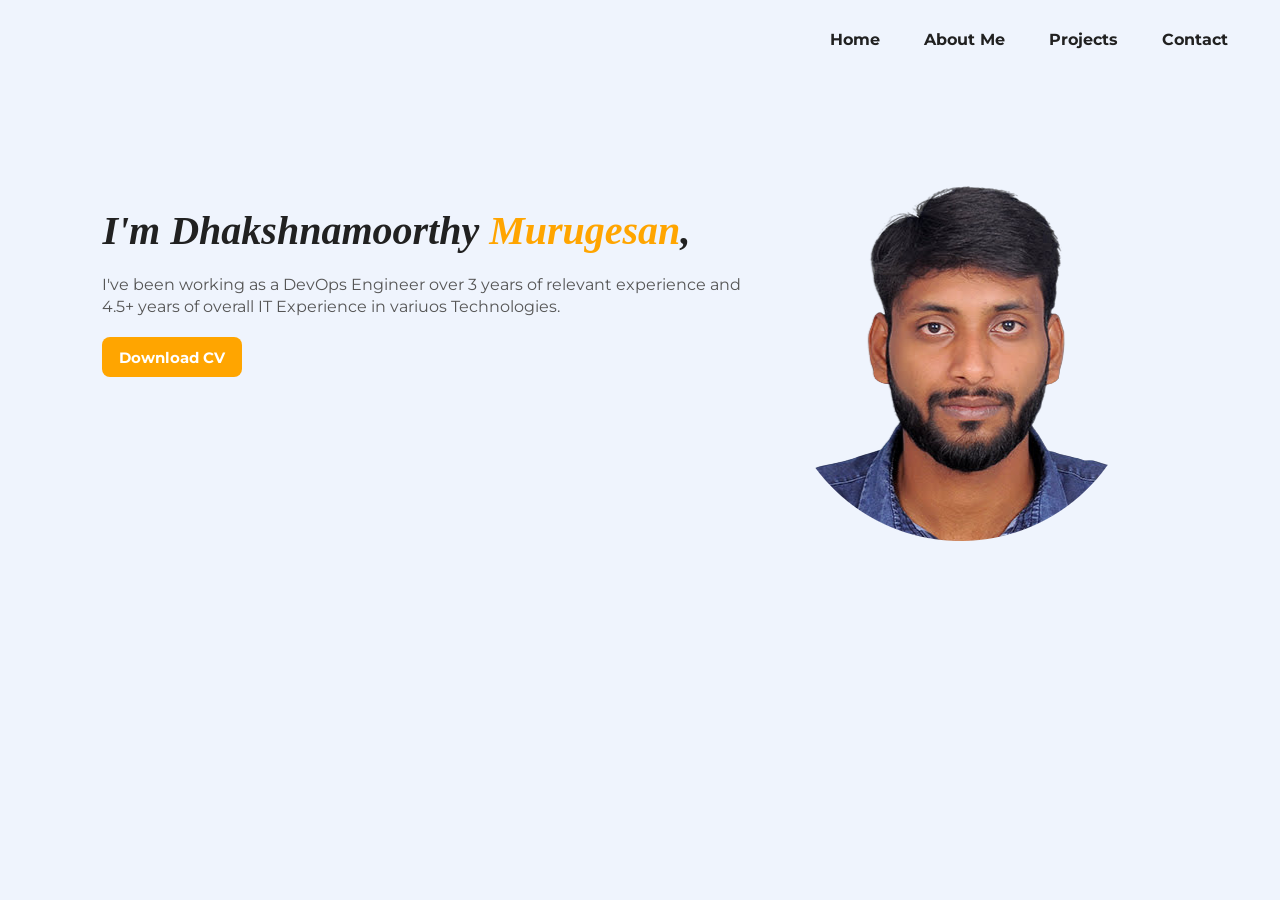
<file: index.html>
<!DOCTYPE html>
<html lang="en">
<head>
    <meta charset="UTF-8">
    <meta name="viewport" content="width=device-width, initial-scale=1.0">
    <title>Personal Portfolio</title>
    <link rel="stylesheet" href="styles.css">
</head>
<body>
    <div class="profile">
        <nav>
           <!-- <img src="src/images/logo_51.png"  class="logo"> -->
            <ul>
                <li><a href="index.html">Home</a></li>
                <li><a href="about.html">About Me</a></li>
                <li><a href="Projects.html">Projects</a></li>
               <!-- <li><a href="certification.html">Certifications</a></li> -->
                <li><a href="contact.html">Contact</a></li>
            </ul>
        </nav>
        <div class="detail">
            <h1>I'm Dhakshnamoorthy <span>Murugesan</span><span1>,</span1></h1>
            <p>I've been working as a DevOps Engineer over 3 years of relevant experience and
                <br>4.5+ years of overall IT Experience in variuos Technologies. </p>
            <br>
            <form method="get" action="src/images/Dhakshna_CV.pdf">
                <button class="btn1" type="submit">Download CV</button>
            </form>
        </div>
        <div class="images">
            <embed src="src/images/IMG_MIINE1.png" class="myimg"> </embed>
        </div>
    </div>
</body>
</html>
</file>
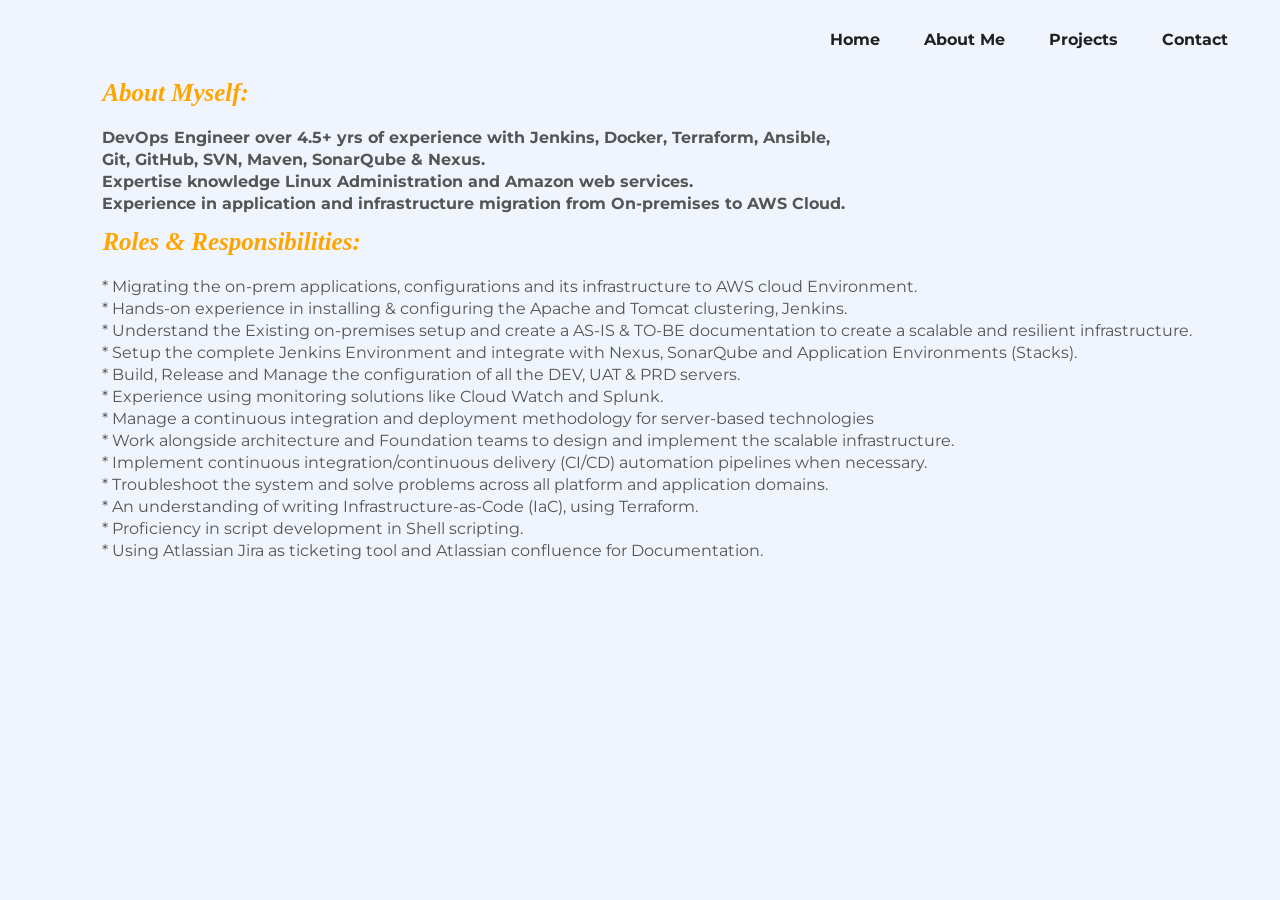
<file: about.html>
<!DOCTYPE html>
<html lang="en">
<head>
    <meta charset="UTF-8">
    <meta name="viewport" content="width=device-width, initial-scale=1.0">
    <title>About Me</title>
    <link rel="stylesheet" href="styles.css">
</head>
<body>
    <div class="profile">
        <nav>
           <!-- <img src="src/images/logo_51.png"  class="logo"> -->
            <ul>
                <li><a href="index.html">Home</a></li>
                <li><a href="about.html">About Me</a></li>
                <li><a href="Projects.html">Projects</a></li>
               <!-- <li><a href="certification.html">Certifications</a></li> -->
                <li><a href="contact.html">Contact</a></li>
            </ul>
        </nav>
        <div class="detail1">
            <h1>About Myself:</h1>
            <p>DevOps Engineer over 4.5+ yrs of experience with Jenkins, Docker, Terraform, Ansible,
                <br>Git, GitHub, SVN, Maven, SonarQube & Nexus.
                <br>Expertise knowledge Linux Administration and Amazon web services.
                <br>Experience in application and infrastructure migration from On-premises to AWS Cloud.
            </p>
        </div>
        <div class="detail2">
            <h1>Roles & Responsibilities:</h1>
            <p>* Migrating the on-prem applications, configurations and its infrastructure to AWS cloud Environment.
                <br>* Hands-on experience in installing & configuring the Apache and Tomcat clustering, Jenkins.
                <br>* Understand the Existing on-premises setup and create a AS-IS & TO-BE documentation to create a scalable and resilient infrastructure.
                <br>* Setup the complete Jenkins Environment and integrate with Nexus, SonarQube and Application Environments (Stacks).
                <br>* Build, Release and Manage the configuration of all the DEV, UAT & PRD servers.
                <br>* Experience using monitoring solutions like Cloud Watch and Splunk.
                <br>* Manage a continuous integration and deployment methodology for server-based technologies
                <br>* Work alongside architecture and Foundation teams to design and implement the scalable infrastructure.
                <br>* Implement continuous integration/continuous delivery (CI/CD) automation pipelines when necessary.
                <br>* Troubleshoot the system and solve problems across all platform and application domains.
                <br>* An understanding of writing Infrastructure-as-Code (IaC), using Terraform.
                <br>* Proficiency in script development in Shell scripting.
                <br>* Using Atlassian Jira as ticketing tool and Atlassian confluence for Documentation.
            </p>
        </div>
    </div>
</body>
</html>
</file>
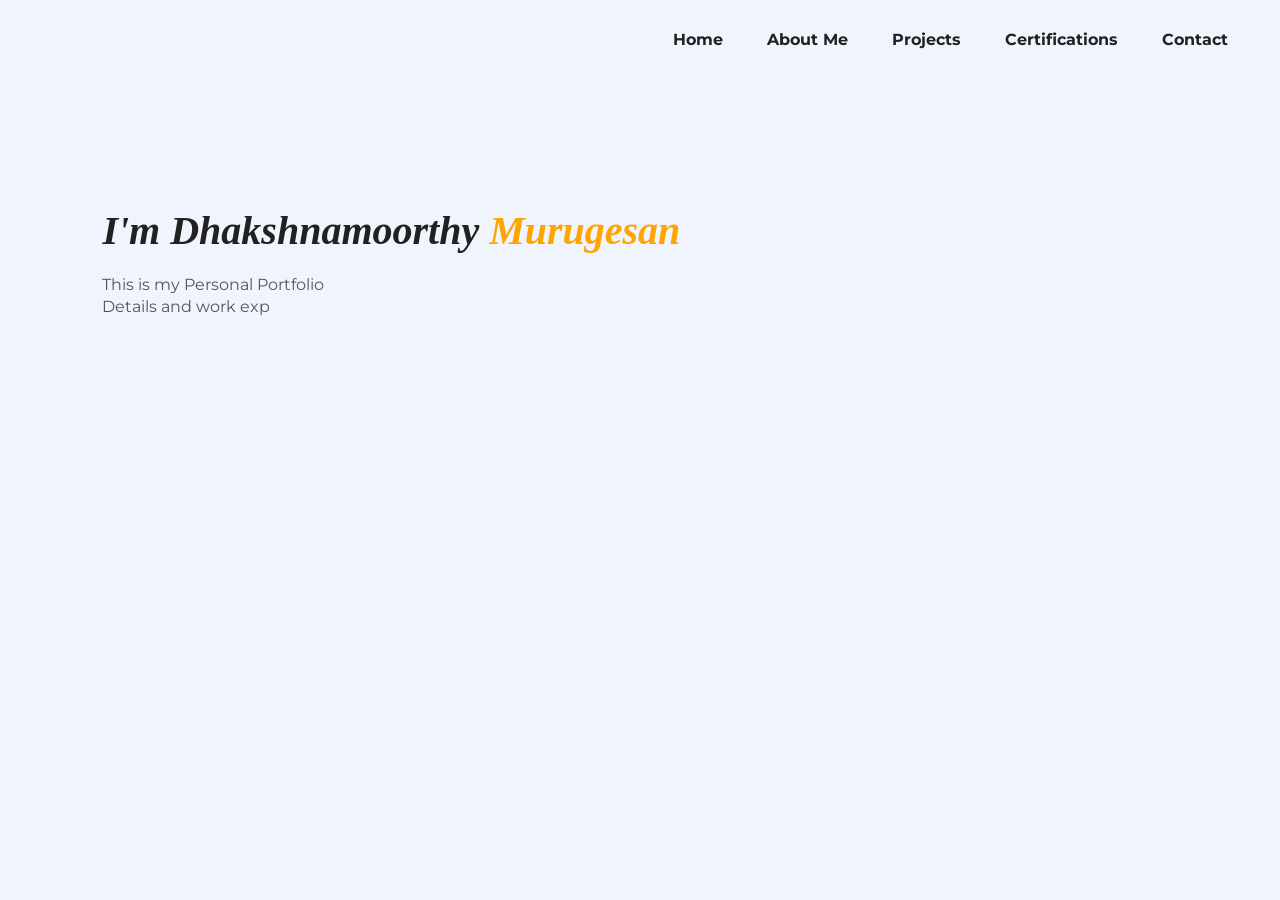
<file: certification.html>
<!DOCTYPE html>
<html lang="en">
<head>
    <meta charset="UTF-8">
    <meta name="viewport" content="width=device-width, initial-scale=1.0">
    <title>Projects</title>
    <link rel="stylesheet" href="styles.css">
</head>
<body>
    <div class="profile">
        <nav>
           <!-- <img src="src/images/logo_51.png"  class="logo"> -->
            <ul>
                <li><a href="index.html">Home</a></li>
                <li><a href="about.html">About Me</a></li>
                <li><a href="Projects.html">Projects</a></li>
               <li><a href="certification.html">Certifications</a></li>
                <li><a href="contact.html">Contact</a></li>
            </ul>
        </nav>
        <div class="detail">
            <h1>I'm Dhakshnamoorthy <span>Murugesan</span></h1>
            <p>This is my Personal Portfolio
                <br>Details and work exp
            </p>
        </div>
    </div>
</body>
</html>
</file>
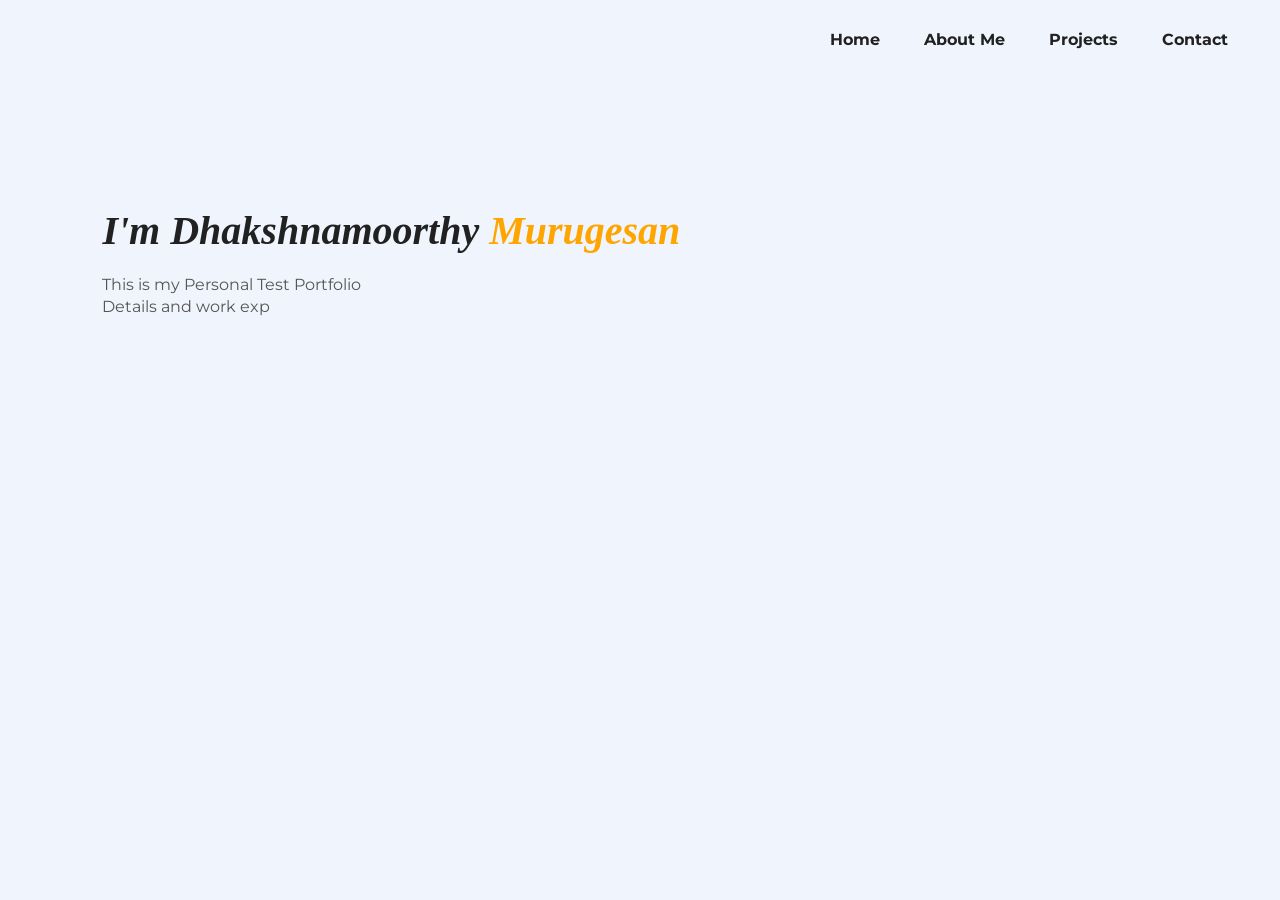
<file: contact.html>
<!DOCTYPE html>
<html lang="en">
<head>
    <meta charset="UTF-8">
    <meta name="viewport" content="width=device-width, initial-scale=1.0">
    <title>Contact</title>
    <link rel="stylesheet" href="styles.css">
</head>
<body>
    <div class="profile">
        <nav>
           <!-- <img src="src/images/logo_51.png"  class="logo"> -->
            <ul>
                <li><a href="index.html">Home</a></li>
                <li><a href="about.html">About Me</a></li>
                <li><a href="Projects.html">Projects</a></li>
               <!-- <li><a href="certification.html">Certifications</a></li> -->
                <li><a href="contact.html">Contact</a></li>
            </ul>
        </nav>
        <div class="detail">
            <h1>I'm Dhakshnamoorthy <span>Murugesan</span></h1>
            <p>This is my Personal Test Portfolio
                <br>Details and work exp
            </p>
        </div>
    </div>
</body>
</html>
</file>
<file: styles.css>
@import url('https://fonts.googleapis.com/css2?family=Montserrat:ital,wght@0,300;0,700;1,400&display=swap');
*{
    margin: 0;
    padding: 0;
    font-family:'montserrat', sans-serif;
}

.profile{
    position: relative;
    width: 100%;
    height: 100vh;
    background: #eff4fd;
}

nav{
    display: flex;
    width: 95%;
    margin: auto;
    padding: 20px 0;
    align-items: center;
    justify-content: right;
}

nav ul li{
    display: inline-block;
    list-style: none;
    margin: 10px 20px;
}

nav ul li a{
    text-decoration: none;
    color: #212121;
    font-weight: bold;
}

nav ul li a:hover{
    color: orange;
    transition: 0.25s ease;
}

.detail{
    margin-left: 8%;
    margin-top: 10%;
}

.detail1{
    margin-left: 8%;
    margin-top: 0%;
}

.detail2{
    margin-left: 8%;
    margin-top: 1%;
}

.detail h1{
    font-family: 'Times New Roman', Times, serif;
    font-style: italic;
    font-size: 40px;
    color: #212121;
    margin-bottom: 20px;
    transform: translateX(0%);
	opacity: 0;
	animation: slide-in-anim 1.5s ease-out forwards;
}

.detail1 h1{
    font-family: 'Times New Roman', Times, serif;
    font-style: italic;
    font-size: 25px;
    color: orange;
    margin-bottom: 20px;
    transform: translateX(0%);
	opacity: 0;
	animation: slide-in-anim 1.5s ease-out forwards;
}

.detail2 h1{
    font-family: 'Times New Roman', Times, serif;
    font-style: italic;
    font-size: 25px;
    color: orange;
    margin-bottom: 20px;
    transform: translateX(0%);
	opacity: 0;
	animation: slide-in-anim 1.5s ease-out forwards;
}

span{
    font-family: 'Times New Roman', Times, serif;
    font-style: italic;
    font-size: 40px;
    color: orange;
}

span1{
    font-family: 'Times New Roman', Times, serif;
    font-style: italic;
    font-size: 40px;
    color: #212121;
}

.detail p{
    color: #555;
    line-height: 22px;
    transform: translateX(0%);
	opacity: 0;
	animation: slide-in-anim 1.5s ease-out forwards;
}

.detail1 p{
    color: #555;
    font-weight: bold;
    line-height: 22px;
    transform: translateX(0%);
	opacity: 0;
	animation: slide-in-anim 1.5s ease-out forwards;
}


.detail2 p{
    color: #555;
    line-height: 22px;
    transform: translateX(0%);
	opacity: 0;
	animation: slide-in-anim 1.5s ease-out forwards;
}

@keyframes slide-in-anim {
	20% {
		opacity: 0;
	}
	60% {
		transform: translateX(-0.25%);
	}
	75% {
		transform: translateX(-0.15%);
	}
	100% {
		opacity: 1;
		transform: translateX(0%);
	}
}

.btn1{
    width: 140px;
    height: 40px;
    border-radius: 8px;
    background-color: orange;
    border: none;
    outline: none;
    color: #fff;
    font-size: 15px;
    font-weight: bold;
    transform: translateX(0%);
	opacity: 0;
	animation: slide-in-anim 1.5s ease-out forwards;
}

.btn1:hover{
    background-color: black;
    color: white;
    border: 2px solid;
}

/*.images{
    width: 40%;
    height: 60%;
    position: absolute;
    bottom: 20%;
    right: 100px;
}*/

.images{
    width: 25%;
    height: 60%;
    bottom: 20%;
    position: absolute;
    right: 180px;
    border-radius: 50%;
    transition: 0.5s ease;
    }

.images:hover{
    transform: scale(1.05);
}

@keyframes slide-in-anim1 {
	20% {
		opacity: 0;
	}
	60% {
		transform: translateX(0.05%);
	}
	75% {
		transform: translateX(0.25%);
	}
	100% {
		opacity: 1;
		transform: translateX(0.5%);
	}
}

.contact-info{
    min-height: 85vh;
    display: flex;
    align-items: center;
    justify-content: center;
    padding: 0 20px;
    max-width: 1200px;
}

.card{
    background: #d8e3f6;
    padding: 0 20px;
    margin: 0 10px;
    width: calc(33% - 20px);
    height: 150px;
    display: flex;
    flex-direction: column;
    justify-content: center;
    align-items: center;
    cursor: pointer;
}

.card-icon{
    font-size: 28px;
    background: #eff4fd;
    width: 60px;
    height: 60px;
    text-align: center;
    line-height: 60px !important;
    border-radius: 50%;
    transition: 0.3s linear;
}

.card-icon:hover{
    transform: scale(1.1);
}
</file>
